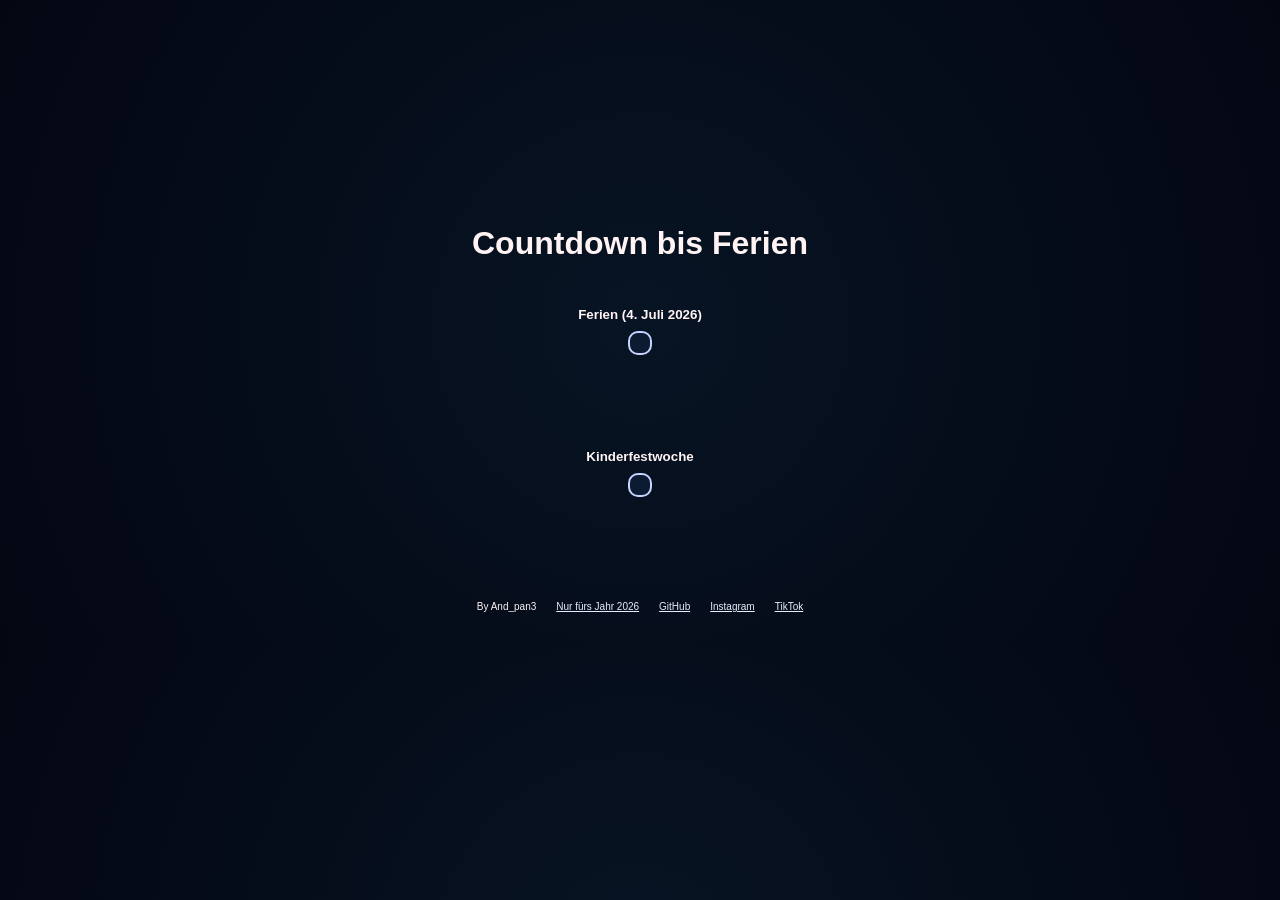
<file: index.html>
<!DOCTYPE html>
<html lang="ch-de">
<head>
    <title>Zofingen Countdown</title>
    <script src="script.js" defer></script>
    <meta charset="UTF-8">
    <meta name="viewport" content="width=device-width, initial-scale=1.0">
    <link rel="stylesheet" href="style.css">
    <meta name="theme-color" content="#0b1320">
</head>
<body>
    
    <h1 class="title">Countdown bis Ferien</h1>
    <div class="feriendiv">
        <h2>Ferien (4. Juli 2026) </h2>
        <p id="ferien"></p>
    </div>
    <div class="kinderfestdiv">
    <h2>Kinderfestwoche</h2>
    <p id="kinderfest"></p>
        </div>

<footer>
    <p> By And_pan3</p>
    <p class="warning"><a href="idkwhattonamethis.html">Nur fürs Jahr 2026</a></p>
    <p><a href="https://github.com/AndPan3">GitHub</a></p>
    <p><a href="https://www.instagram.com/and_pan3/">Instagram</a></p>
    <p><a href="https://www.tiktok.com/@and_pan3">TikTok</a></p>
</footer>
 <script data-goatcounter="https://andpan3.goatcounter.com/count"
            async src="//gc.zgo.at/count.js"></script>
</body>
</html>
</file>
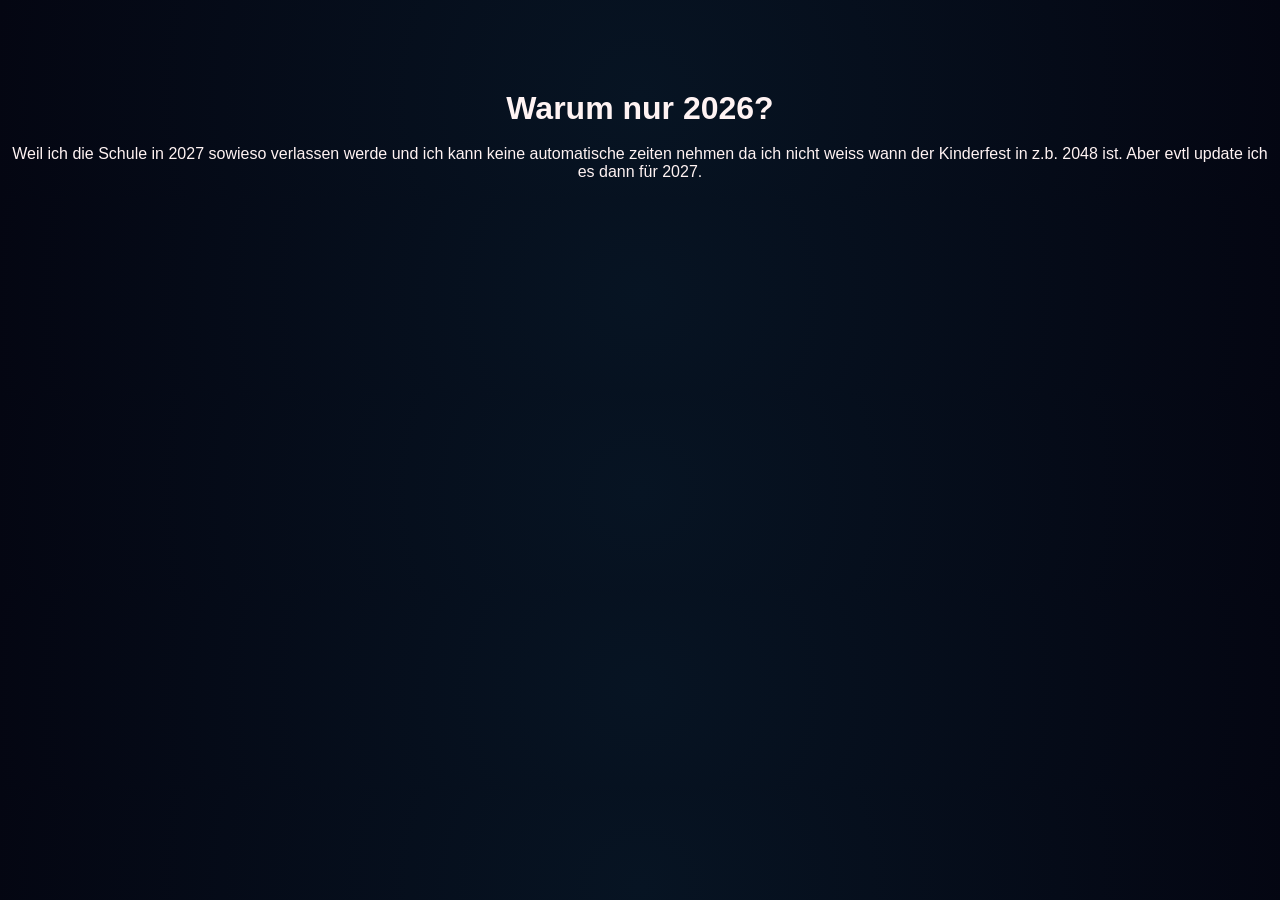
<file: idkwhattonamethis.html>
<!DOCTYPE html>
<html lang="ch-de">
<head>
    <title>Zofingen Countdown</title>
    <meta charset="UTF-8">
    <meta name="viewport" content="width=device-width, initial-scale=1.0">
    <link rel="stylesheet" href="style.css">
</head>
<body>
    <h1>Warum nur 2026?</h1>
    <p>Weil ich die Schule in 2027 sowieso verlassen werde und ich kann keine automatische zeiten nehmen da ich nicht weiss wann der Kinderfest in z.b. 2048 ist. Aber evtl update ich es dann für 2027.</p>
</body>
</html>
</file>
<file: style.css>
body{
    background-color: #040612;
    background: radial-gradient(circle, #071423, #040612);
    color:#fff3f3;
    font-family: 'Segoe UI', Tahoma, Geneva, Verdana, sans-serif;
    text-align: center;
}
#ferien, #kinderfest{
    color: #e8ecfa;
    font-size: 3em;
    border: 2px solid #c6d3ff;
    display: inline-block;
    justify-content: center;
    padding: 10px;
    margin-top: 0;
    background-color: #0c1b31;
    border-radius: 10px;
    margin-bottom: 5vh;
    scale: 1;
    margin-top: 1vh;
    transition: margin-top 0.3s;
}
#ferien:hover, #kinderfest:hover{
    color: #bde4ff;
    background-color: #0c1520;
    box-shadow: 0 0 10px #bde4ff;
    transition: box-shadow 0.3s, background-color 0.3s, color 0.3s;
}
h1{
    margin-bottom:2vh;
    margin-top:2vh
}
h2{
    margin-bottom: 0;
    font-size: smaller;
}
footer{
        display: flex;
        gap: 20px;
        justify-content: center;
        margin-bottom: 20px;
}
footer a{
    color: #e8ecfa;
    text-decoration: underline;
}
footer p :hover{
    letter-spacing: 1vh;
    transition:letter-spacing 0.3s;
    color: #bde4ff;
}
footer p{
    letter-spacing: normal;
    transition:letter-spacing 0.3s;
}
@media (max-width: 511px) {
    .feriendiv, .kinderfestdiv{
        margin-top: 25vh;
        margin-bottom: 25vh;
    }
    footer p{
        font-size: x-small;
    }
    .title{
        margin-top: 25vh;
    }
}
@media (min-width: 512px) {
    h1{
        margin-top: 10vh;
    }
    .feriendiv{
        margin-top: 5vh;
    }
        footer p{
        font-size: x-small;
    }
    .title{
        margin-top: 25vh;
    }
}
@media (min-width: 800px) {
    h1{
        margin-top: 10vh;
    }
    .feriendiv{
        margin-top: 10vh;
        margin-bottom: 0vh;
    }.kinderfestdiv{
        margin-top: 0vh;
        margin-bottom: 0vh;
    }
}
@media(min-width: 1100px){
    .feriendiv, .kinderfestdiv{
    margin-top: 5vh;
margin-bottom: 5vh;
    }
}
@media (min-width: 1600px) {
    h1{
        margin-top: 5vh;
    }
    .feriendiv{
        margin-top: 0vh;
        margin-bottom: 0vh;
    }.kinderfestdiv{
        margin-top: 0vh;
        margin-bottom: 0vh;
    }
}
@media (min-width: 2000px){
    .feriendiv, .kinderfestdiv,footer{
        margin-top: 0vh;
        margin-bottom: 0vh;
    }
footer{
    font-size: larger;
}
}
</file>
